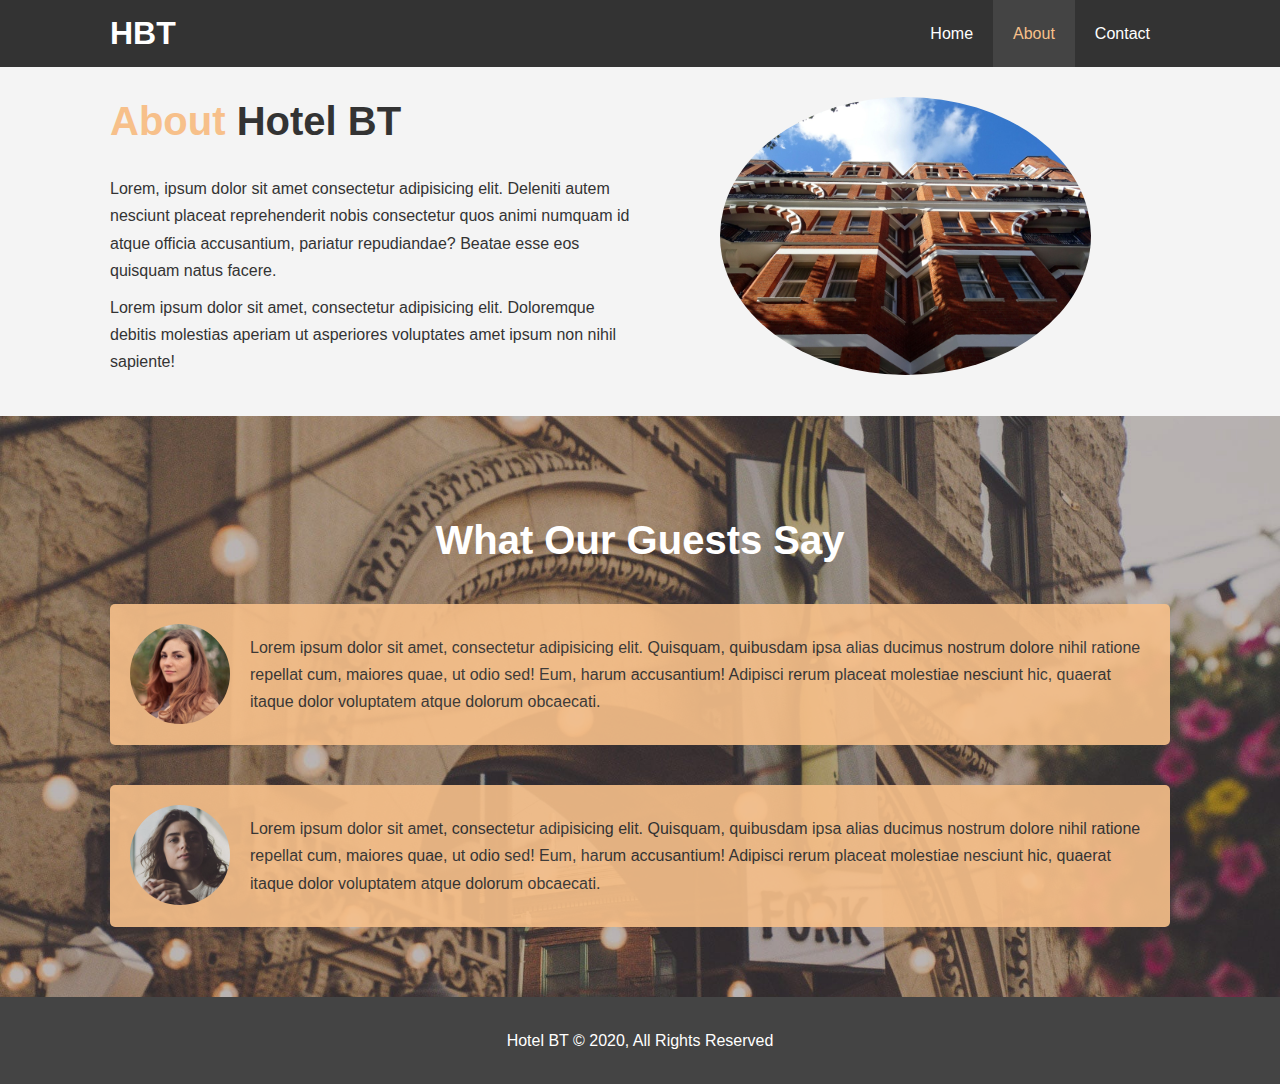
<file: about.html>
<!DOCTYPE html>
<html lang="en">

<head>
    <meta charset="UTF-8">
    <meta name="viewport" content="width=device-width, initial-scale=1.0">
    <meta name="description" content="Welcome to the most extraordinary hotel in Boston, Massachusetts">
    <meta name="keywords" content="Hotel, Boston, Bosten Hotel, Boston Massachusetts">
    <link rel="stylesheet" href="css/style.css">
    <link rel="stylesheet" media="screen and (max-width: 768px)" href="css/mobile.css">
    <title>Hotel BT | About</title>
</head>

<body>
    <header>
        <nav id="navbar">
            <div class="container">
                <h1 class="logo"> <a href="index.html">HBT</a></h1>
                <ul>
                    <li><a href="index.html">Home</a></li>
                    <li><a class="current" href="about.html">About</a></li>
                    <li><a href="contact.html">Contact</a></li>
                </ul>
            </div>
        </nav>
    </header>

    <section id="about-info" class="bg-light py-3">
        <div class="container">
            <div class="info-left">
                <h1 class="l-heading"><span class="text-primary">About</span> Hotel BT</h1>
                <p>Lorem, ipsum dolor sit amet consectetur adipisicing elit. Deleniti autem nesciunt placeat
                    reprehenderit nobis consectetur quos animi numquam id atque officia accusantium, pariatur
                    repudiandae? Beatae esse eos quisquam natus facere.</p>
                <p>Lorem ipsum dolor sit amet, consectetur adipisicing elit. Doloremque debitis molestias aperiam ut
                    asperiores voluptates amet ipsum non nihil sapiente!</p>
            </div>
            <div class="info-right">
                <img src="./img/photo-2.jpg" alt="hotel">
            </div>
        </div>
    </section>

    <div class="clr"></div>

    <section id="testimonials" class="py-3">
        <div class="container">
            <h2 class="l-heading"> What Our Guests Say</h2>
            <div class="testimonial bg-primary">
                <img src="./img/person-1.jpg" alt="Samantha">
                <p>Lorem ipsum dolor sit amet, consectetur adipisicing elit. Quisquam, quibusdam ipsa alias ducimus
                    nostrum dolore nihil ratione repellat cum, maiores quae, ut odio sed! Eum, harum accusantium!
                    Adipisci rerum placeat molestiae nesciunt hic, quaerat itaque dolor voluptatem atque dolorum
                    obcaecati.</p>
            </div>
            <div class="testimonial bg-primary">
                <img src="./img/person-2.jpg" alt="Jen">
                <p>Lorem ipsum dolor sit amet, consectetur adipisicing elit. Quisquam, quibusdam ipsa alias ducimus
                    nostrum dolore nihil ratione repellat cum, maiores quae, ut odio sed! Eum, harum accusantium!
                    Adipisci rerum placeat molestiae nesciunt hic, quaerat itaque dolor voluptatem atque dolorum
                    obcaecati.</p>
            </div>
        </div>

    </section>
    <footer id="main-footer">
        <p>Hotel BT &copy; 2020, All Rights Reserved</p>
    </footer>


</body>

</html>
</file>
<file: css/mobile.css>
#navbar .logo {
    float: none;
    text-align: center;
}

#navbar ul, #navbar ul li {
    float: none;
}

#navbar ul li a {
    padding: 5px;
    border-bottom: #444 dotted 1px;
}

/* Showcase */

#showcase {
    height: 100%;
}

#showcase .showcase-content {
    padding-top: 70px;
    padding-bottom: 30px;
}

/* Home Info */

#home-info .info-img {
    display: none;
}

#home-info .info-content {
    float: none;
    width: 100%;
}

/* Boxes */

.box {
    float: none;
    width: 100%;
}

/* About */

#about-info .info-right, #about-info .info-left {
    float: none;
    width: 100%;
}

#about-info .info-right {
    margin-top: 30px;
}

.l-heading {
    text-align: center;
}

/* Contact */

#contact-info .box {
    border-bottom: #444 dotted 1px;
}
</file>
<file: css/style.css>
/* Reset */

* {
    margin: 0;
    padding: 0;
    box-sizing: border-box;
}

/* Main Styling */

html, body {
    font-family: 'Segoe UI', Tahoma, Geneva, Verdana, sans-serif;
    line-height: 1.7em;
}

a {
    color: #333;
    text-decoration: none;
}

h1, h2, h3 {
    padding-bottom: 20px;
}

p {
    margin: 10px 0;
}

/* Utility Class */

/* It is universal class which is common through out the webpage */

.container {
    margin: auto;
    max-width: 1100px;
    overflow: auto;
    padding: 0 20px;
}

.text-primary {
    color: #f7c08A;
}

.lead {
    font-size: 20px;
}

.btn {
    display: inline-block;
    font-size: 18px;
    color: white;
    background: #333;
    padding: 13px 20px;
    border: none;
    cursor: pointer;
}

.btn:hover {
    background: #f7c08a;
    color: #333;
}

.btn-light {
    background: #f4f4f4;
    color: #333;
}

.bg-dark {
    background: #333;
    color: white;
}

.bg-light {
    background: #f4f4f4;
    color: #333;
}

.bg-primary {
    background: #f7c08a;
    color: #333;
}

.clr {
    clear: both;
}

.l-heading {
    font-size: 40px;
    line-height: 1.2;
}

/* Padding */

.py-1 {
    padding: 10px 0px;
}

.py-2 {
    padding: 20px 0px;
}

.py-3 {
    padding: 30px 0px;
}

/* NavBar */

#navbar {
    background: #333;
    color: white;
    overflow: auto;
}

#navbar a {
    color: white;
}

#navbar .logo {
    float: left;
    padding-top: 20px;
}

#navbar ul {
    list-style: none;
    float: right;
}

#navbar ul li {
    float: left;
}

#navbar ul li a {
    display: block;
    padding: 20px;
    text-align: center;
}

#navbar ul li a:hover, #navbar ul li a.current {
    background: #444;
    color: #f7c08A;
}

/* Showcase */

#showcase {
    background: url("../img/showcase.jpg") no-repeat center center/cover;
    height: 600px;
}

#showcase .showcase-content {
    color: white;
    text-align: center;
    padding-top: 170px;
}

#showcase .showcase-content h1 {
    font-size: 60px;
    line-height: 1.2em;
}

#showcase .showcase-content p {
    padding-bottom: 20px;
    line-height: 1.7em;
}

/* Home Info */

#home-info {
    height: 450px;
}

#home-info .info-img {
    float: left;
    width: 50%;
    background: url("../img/photo-1.jpg") no-repeat;
    min-height: 100%;
}

#home-info .info-content {
    float: right;
    width: 50%;
    height: 100%;
    text-align: center;
    padding: 50px 30px;
    overflow: hidden;
}

#home-info .info-content p {
    padding-bottom: 30px;
}

/* Features */

.box {
    float: left;
    width: 33.3%;
    padding: 50px;
    text-align: center;
}

.box i {
    margin-bottom: 10px;
}

/* About Info */

#about-info .info-right {
    float: right;
    width: 50%;
    min-height: 100%;
}

#about-info .info-right img {
    display: block;
    margin: auto;
    width: 70%;
    border-radius: 50%;
}

#about-info .info-left {
    float: left;
    width: 50%;
    min-height: 100%;
}

/* Testimonials */

#testimonials {
    height: 100%;
    background: url("../img/test-bg.jpg") no-repeat center center/cover;
    padding-top: 100px;
}

#testimonials h2 {
    color: white;
    text-align: center;
    padding-bottom: 40px;
}

#testimonials .testimonial {
    padding: 20px;
    margin-bottom: 40px;
    border-radius: 5px;
    opacity: 0.9;
}

#testimonials .testimonial img {
    width: 100px;
    float: left;
    margin-right: 20px;
    border-radius: 50%;
}

/* Contact Form */

#contact-form .form-group {
    margin-bottom: 20px;
}

#contact-form label {
    display: block;
    margin-bottom: 5px;
}

#contact-form input, #contact-form textarea {
    width: 100%;
    padding: 10px;
    border: 1px #ddd solid;
}

#contact-form textarea {
    height: 200px;
}

#contact-form input:focus, #contact-form textarea:focus {
    outline: none;
    border-color: #f7c08a;
}

/* Footer */

#main-footer {
    text-align: center;
    background: #444;
    color: white;
    padding: 20px;
}
</file>
